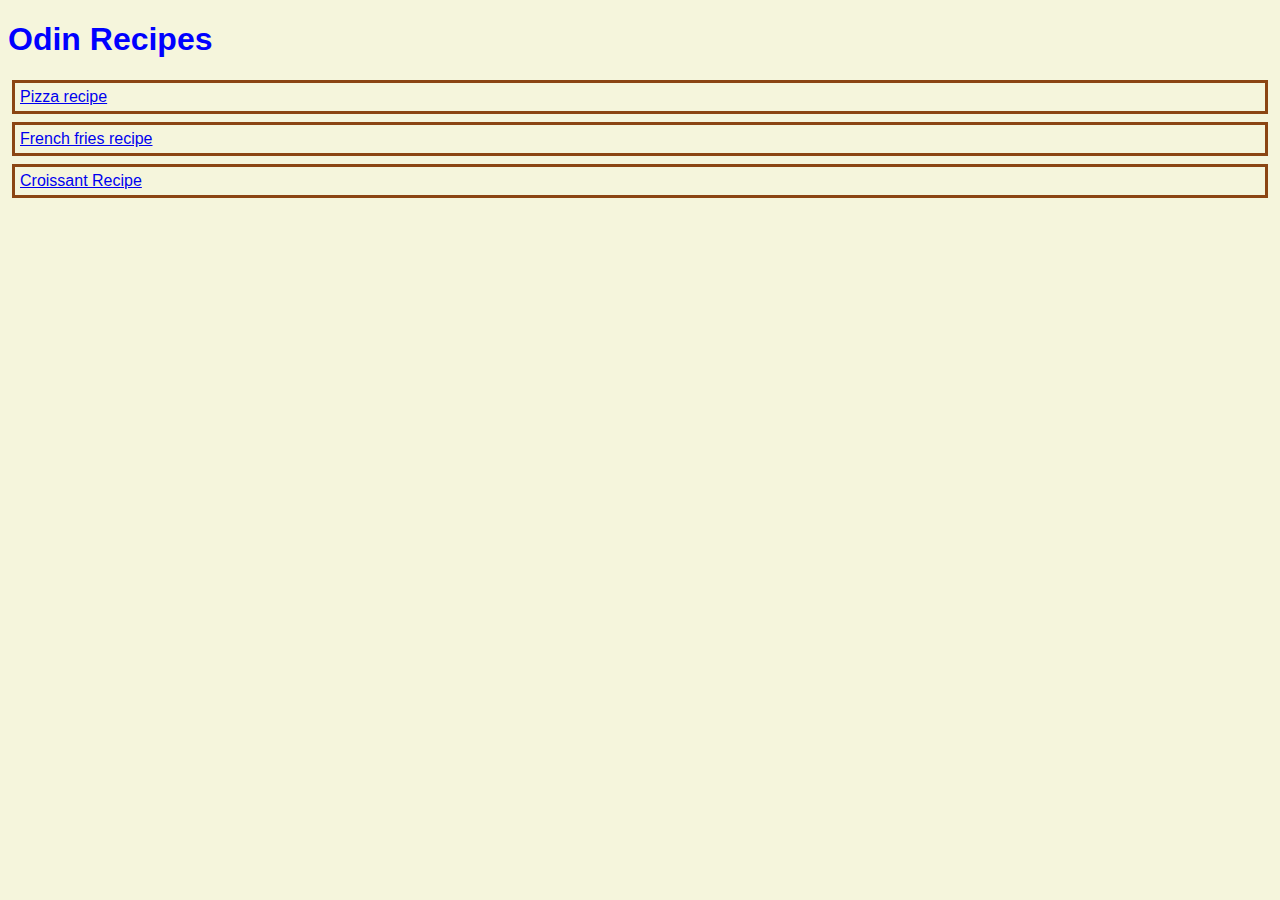
<file: index.html>
<!DOCTYPE html>
<html lang="en">
<head>
    <meta charset="UTF-8">
    <meta name="viewport" content="width=device-width, initial-scale=1.0">
    <title>Document</title>
    <link rel="stylesheet" href="style.css">
</head>

<body>
    <h1>Odin Recipes</h1>
    <div id="pizza"><a href="recipes/pizza.html">Pizza recipe</a></div>
    <div id="fries"><a href="recipes/fries.html">French fries recipe</a></div>
    <div id="croissant"><a href="recipes/croissant.html">Croissant Recipe</a></div>
    
</body>
</html>
</file>
<file: style.css>
* {
    background-color: beige;
    font-family: 'Lucida Sans', 'Lucida Sans Regular', 'Lucida Grande', 'Lucida Sans Unicode', Geneva, Verdana, sans-serif;
}
h1 {
    color: blue;
    width: auto;
}
#pizza, #fries, #croissant{
    padding: 5px;
    margin: 4px;
    margin-bottom: 8px;
    border: 3px solid saddlebrown;
}
</file>
